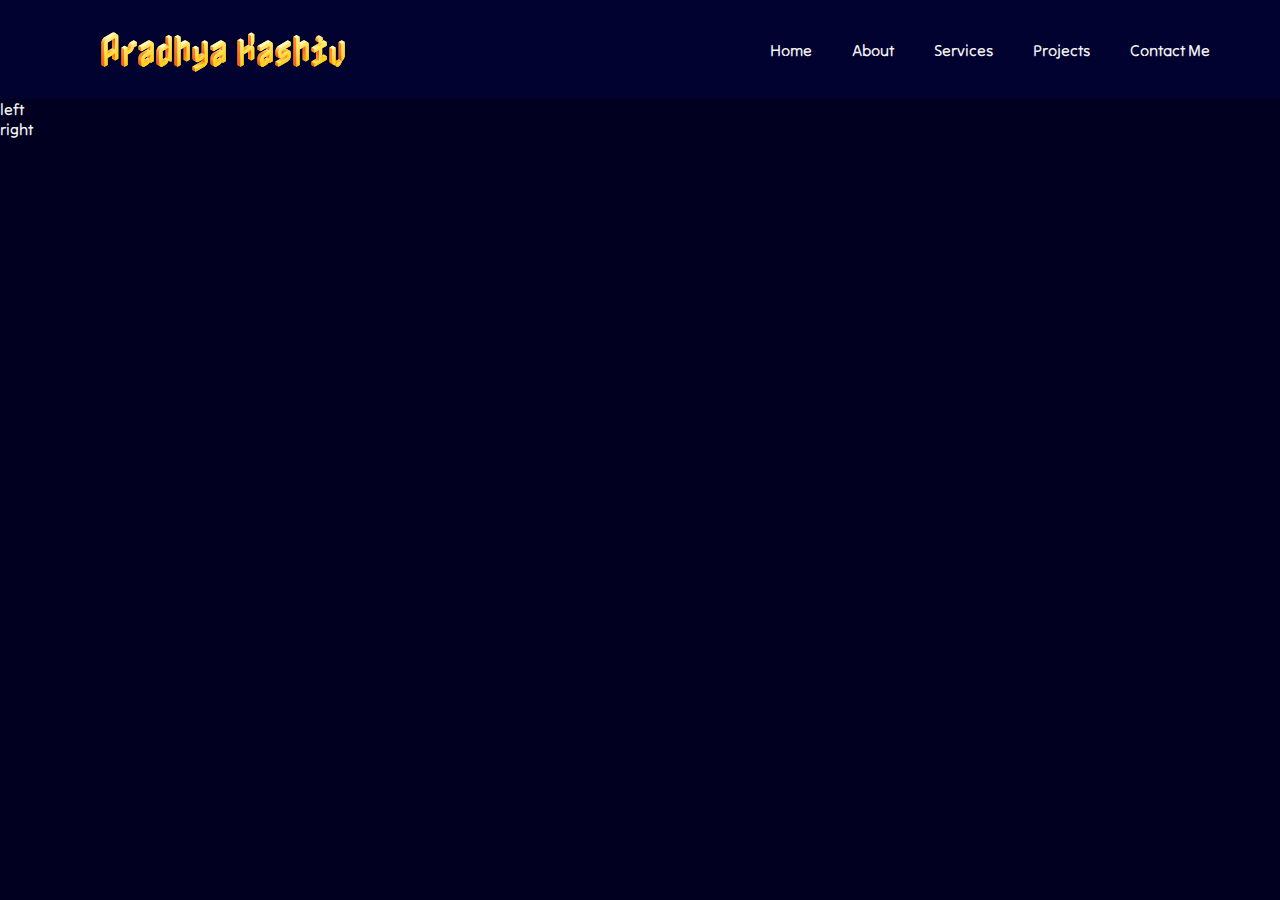
<file: portfolio/index.html>
<!DOCTYPE html>
<html>
    <head>
        <title>Aradhya's Portfolio</title>
        <meta charset="UTF-8">
        <meta name="viewport" content="width=device-width, initial-scale=1.0">
        <link rel="stylesheet" href="style.css">
    </head>
    <body>
        <header>
            <nav>
                <div class="left">Aradhya Kashiv</div>
                <div class="right">
                    <ul>
                        <li>Home</li>
                        <li>About</li>
                        <li>Services</li>
                        <li>Projects</li>
                        <li>Contact Me</li>

                    </ul>
                </div>
            </nav>
        </header>
        <main>
            <section class="firstSec">
                <div class="leftSec">left</div>
                <div class="rightSec">right</div>
            </section>
        </main>
    </body>
</html>
</file>
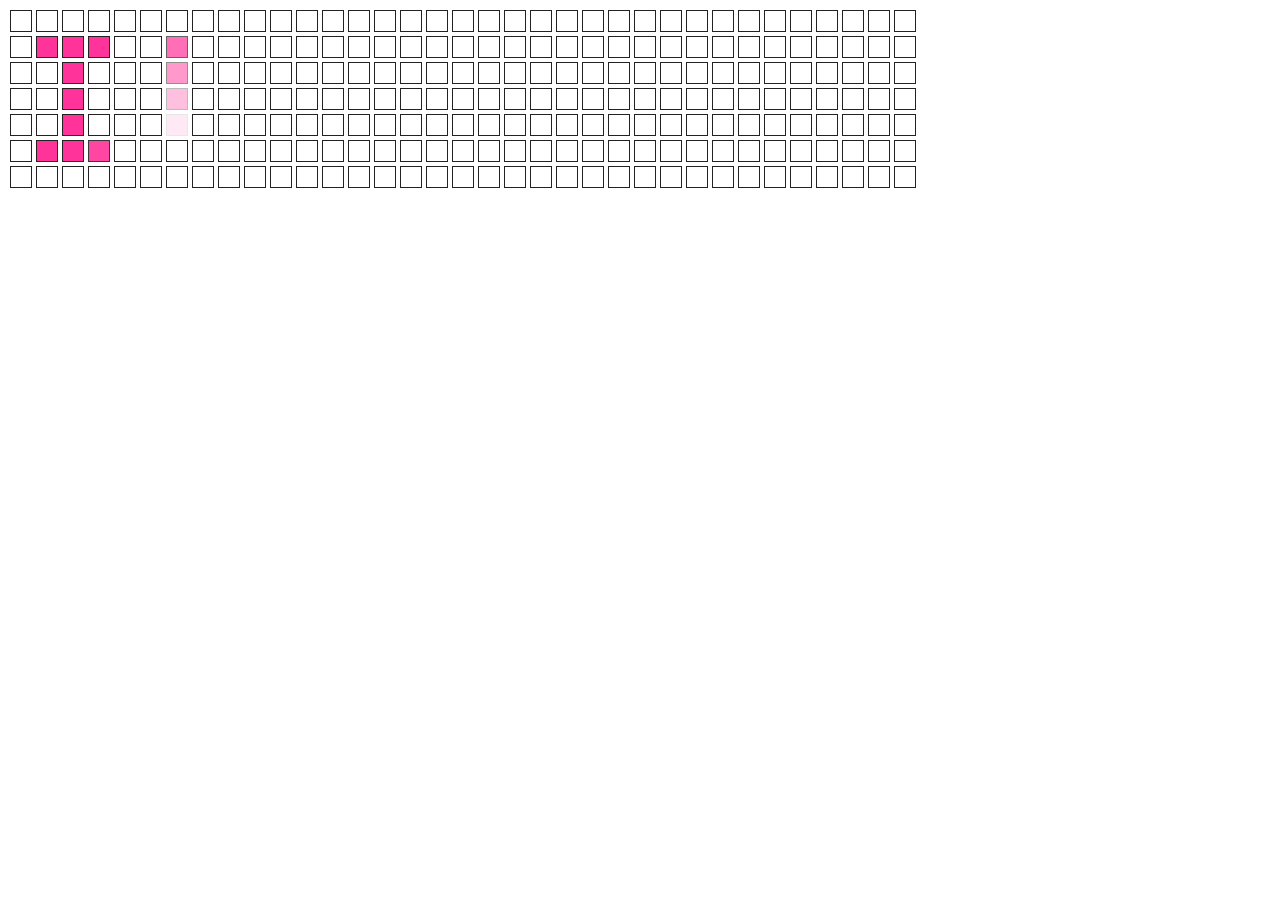
<file: code.html>
<!DOCTYPE html>
<html>
<head>
    <title>I LOVE YOU</title>
    <script>
       onload = function () {
            var d = document;
            // フェードイン
            function feedin (feed, speed) {
                var filter = 0;
                feed.style.opacity = 0;
                feed.style.MozOpacity = 0;
                var timer = setInterval(function () {
                    filter ++;
                    feed.style.opacity = (filter / 10);
                    feed.style.MozOpacity = (filter / 10);
                    if (filter == 10) {
                        clearInterval(timer);
                    } 
                },speed);
            }
            // I LOVE YOU
            var str = [
                [36,37,38,72,107,142,176,177,178],
                [41,76,111,146,181,182,183],
                [185,150,115,80,45,46,47,82,117,152,187],
                [186,49,84,119,154,190],
                [156,121,86,51,53,54,55,88,123,158,193,124,125,194,195],
                [58,93,128,129,130,95,60,164,199],
                [202,167,132,97,62,63,64,99,134,169,204],
                [203,66,101,136,171,206,207,208,173,138,103,68]
            ];
            // ブロック表示
            for (i=0;i<245;i++) {
                var box = d.createElement('div');
                with (d.body.appendChild(box).style) {
                    if (i % 35 == 0) { clear = 'both'; }
                    border = 'solid #222 1px';
                    width = '20px';
                    height = '20px';
                    margin = '2px';
                    float = 'left';
                }   
            }
            // メッセージ表示
            var mess = d.getElementsByTagName('div');
            var i = 0, j = 0;
            setInterval(function () {
                feedin(mess[str[i][j]], 25);
                mess[str[i][j]].style.background = '#F39'
                j++;
                if (i == str.length) { clearInterval(timer); }
                if (j == str[i].length) { i++; j = 0; }
            }, 50);
        } 
    </script>
</head>
<body>
</body>
</html>
</file>
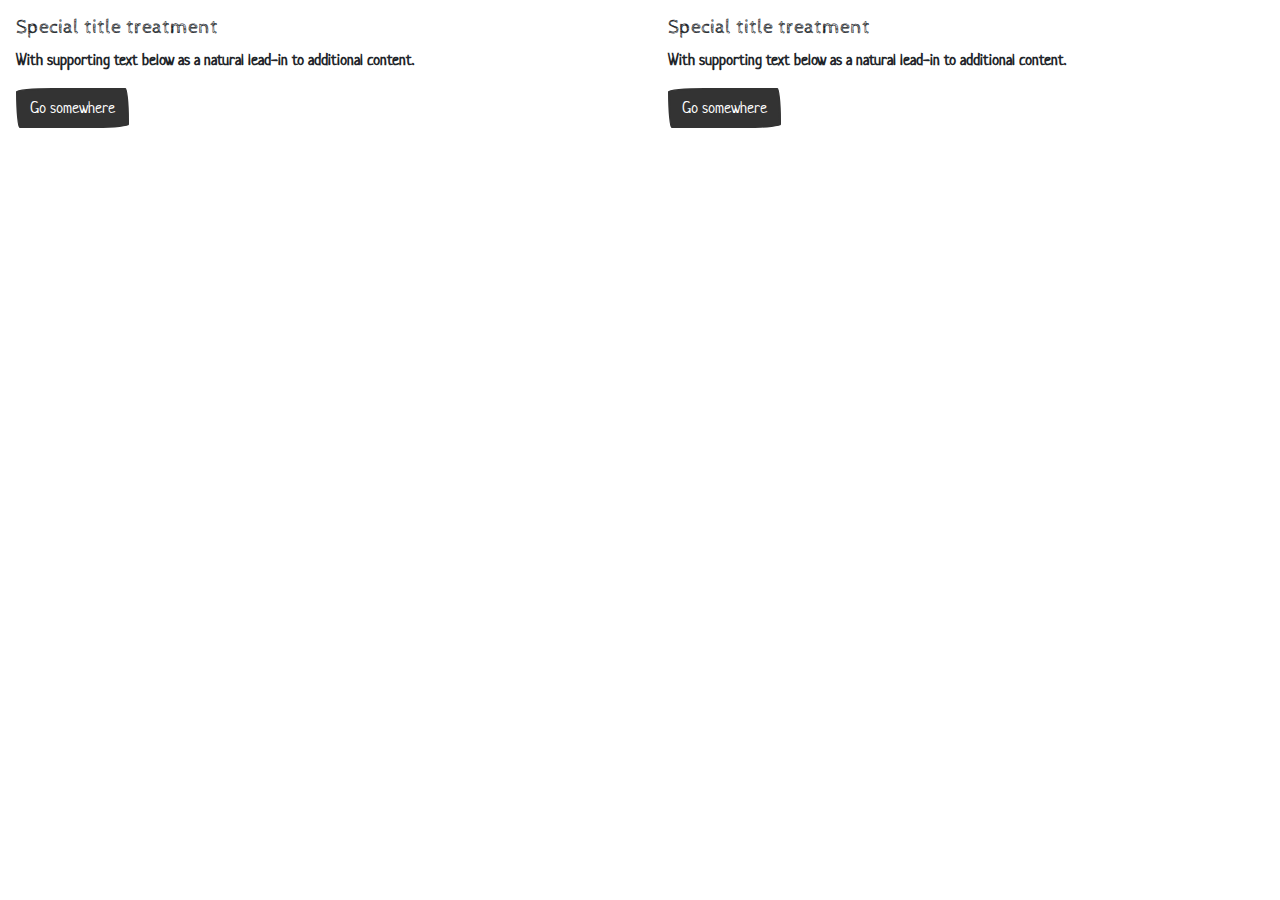
<file: hi.html>
<!DOCTYPE html>
<html lang="en">
<head>
    <link rel="stylesheet" href="bootstrap.css">
    <meta charset="UTF-8">
    <meta http-equiv="X-UA-Compatible" content="IE=edge">
    <meta name="viewport" content="width=device-width, initial-scale=1.0">
    <title>Document</title>
</head>
<body>
    <div class="row">
        <div class="col-sm-6">
          <div class="card">
            <div class="card-body">
              <h5 class="card-title">Special title treatment</h5>
              <p class="card-text">With supporting text below as a natural lead-in to additional content.</p>
              <a href="#" class="btn btn-primary">Go somewhere</a>
            </div>
          </div>
        </div>
        <div class="col-sm-6">
          <div class="card">
            <div class="card-body">
              <h5 class="card-title">Special title treatment</h5>
              <p class="card-text">With supporting text below as a natural lead-in to additional content.</p>
              <a href="#" class="btn btn-primary">Go somewhere</a>
            </div>
          </div>
        </div>
      </div>
</body>
</html>
</file>
<file: portfolio/style.css>
@import url("https://fonts.googleapis.com/css2?family=Tilt+Neon&display=swap");
@import url('https://fonts.googleapis.com/css2?family=Nabla&family=Tilt+Neon&display=swap');
@import url('https://fonts.googleapis.com/css2?family=Press+Start+2P&family=Tilt+Neon&display=swap');

* {
  margin: 0;
  padding: 0;
  box-sizing: border-box;
  font-family: "Tilt Neon", sans-serif;
}

body {
  background-color: rgb(1, 0, 33);
  color: whitesmoke;
}

nav {
  display: flex;
  justify-content: space-between;
  padding-left: 100px;
  padding-right: 50px;
  align-items: center;
  height: 99px;
  background-color: rgb(2, 2, 49);
  font-family: "Tilt Neon", sans-serif;
}

.left{
    font-family: Nabla;
    font-size: 2.2rem;
}

nav ul {
  display: flex;
  justify-content: center;
}

nav ul li {
  list-style: none;
  margin: 0 20px;
}

.nav ul li {
  display: inline-block;
  position: relative;
  color: #0087ca;
}

nav ul li:hover{
    transition: ease-in-out 0.3s;
    transform: scale(1.2);
    
}
</file>
